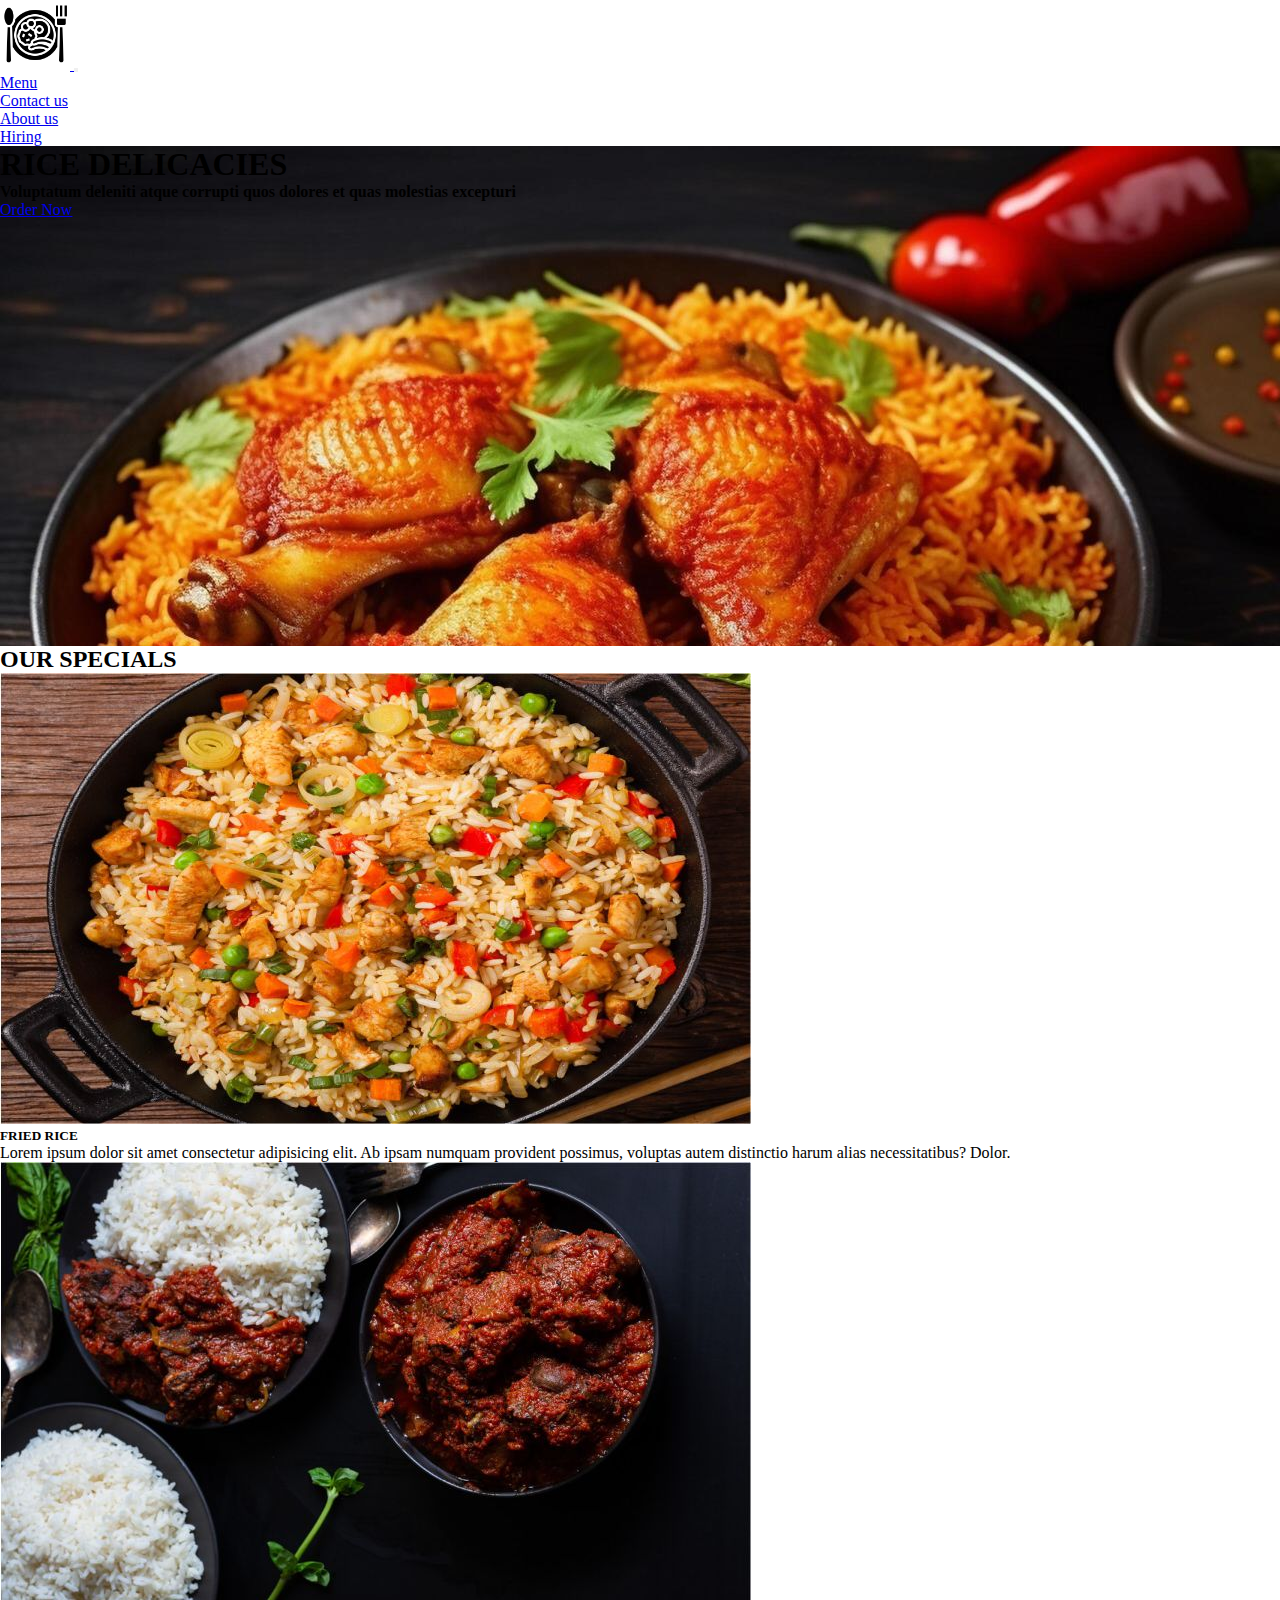
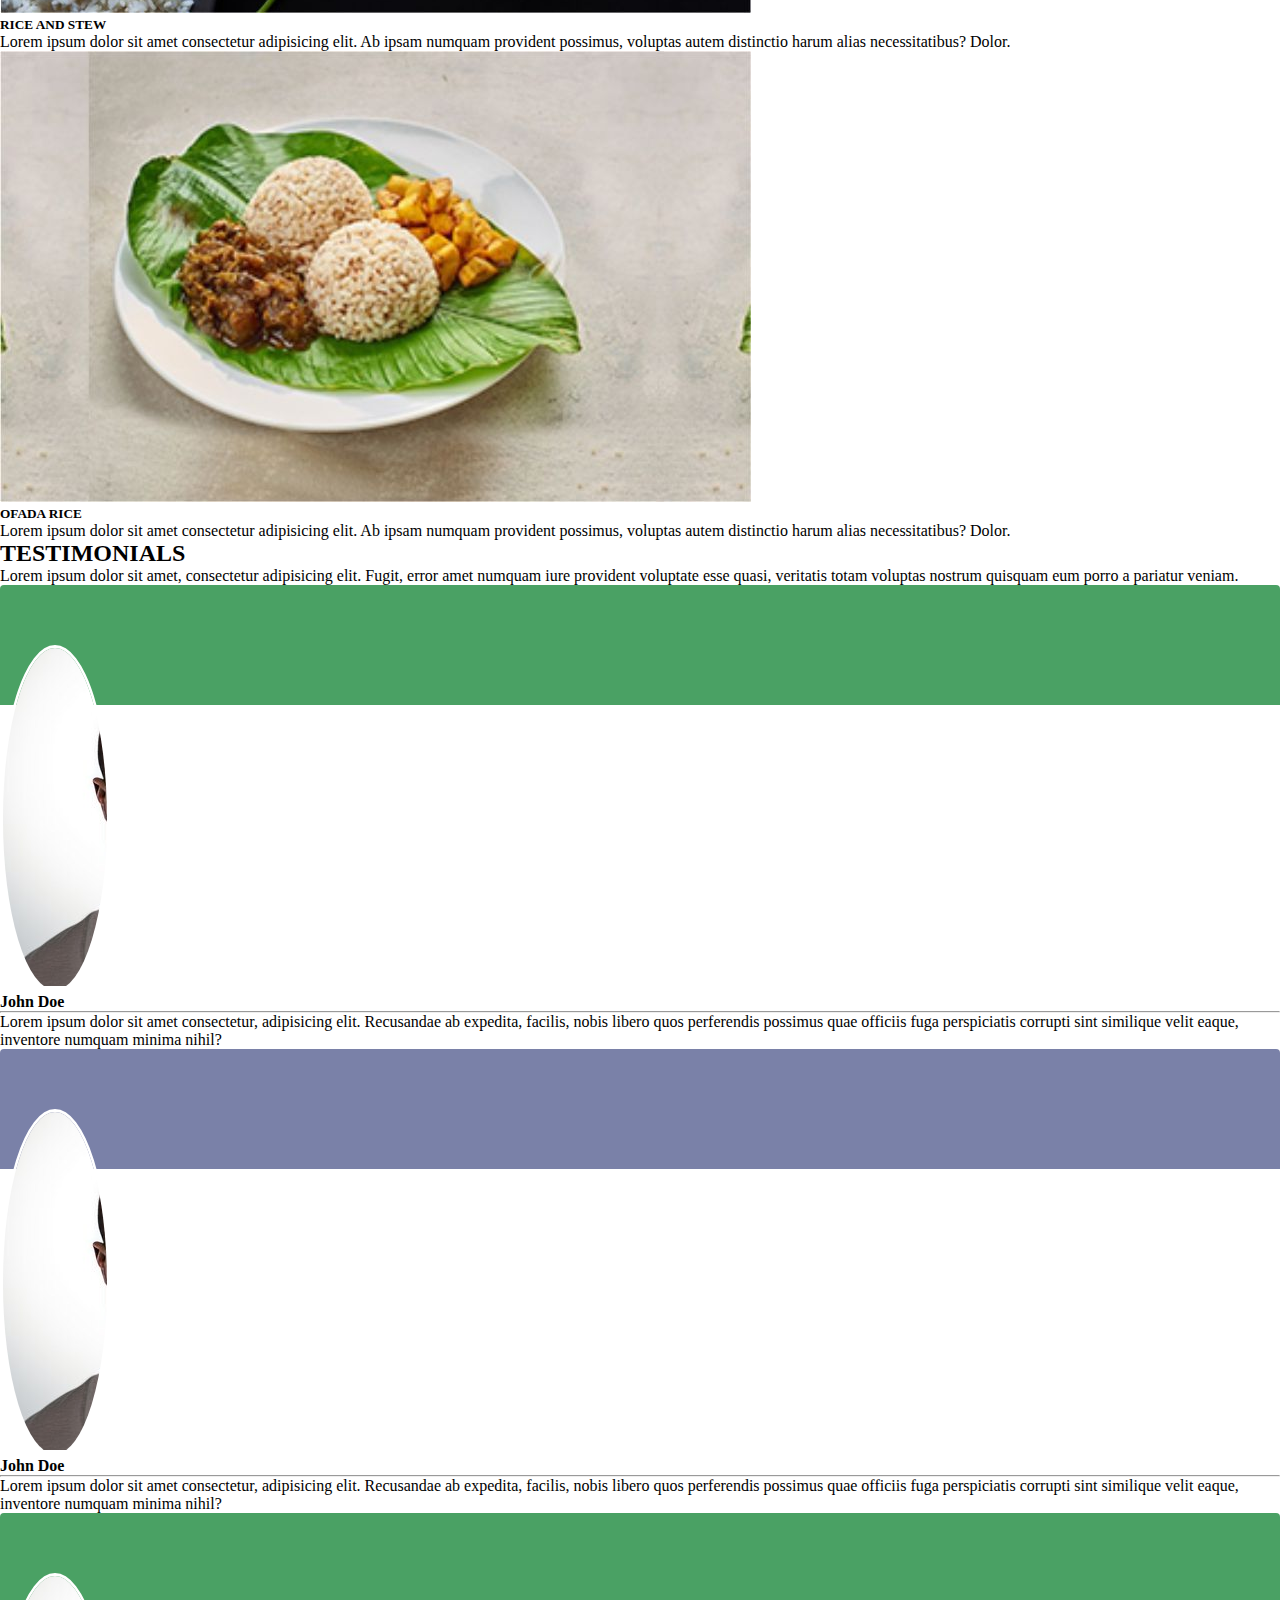
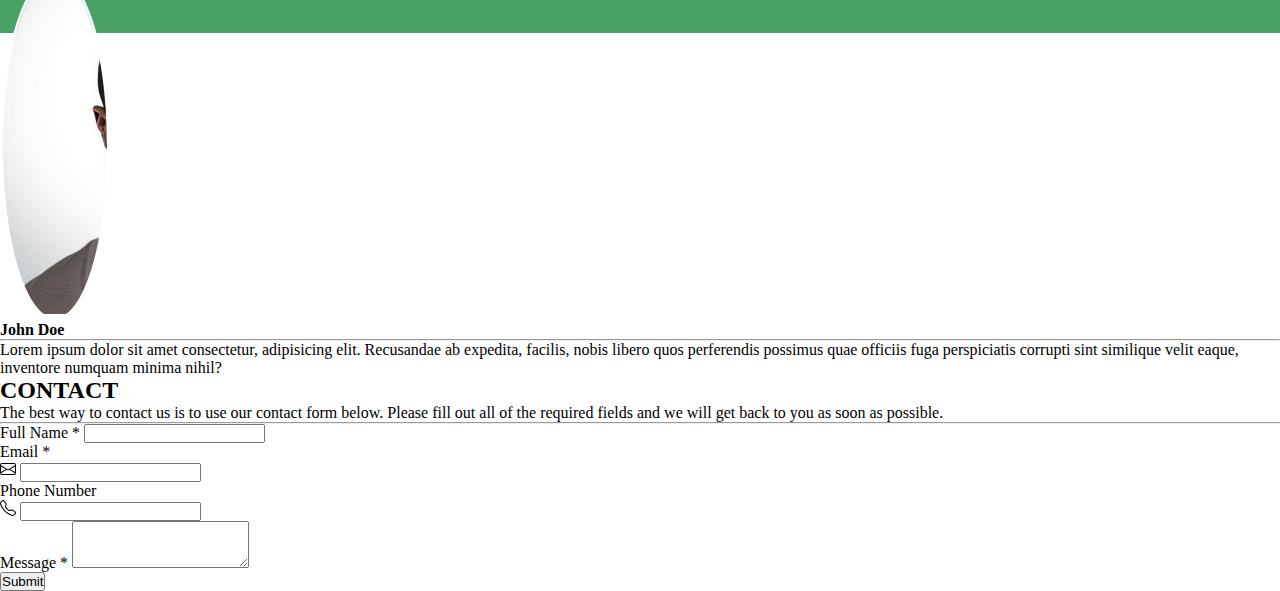
<file: index.html>
<!doctype html>
<html lang="en">
  <head>
    <meta charset="utf-8">
    <meta name="viewport" content="width=device-width, initial-scale=1">

    <!-- Bootstrap CSS -->
    <link href="https://cdn.jsdelivr.net/npm/bootstrap@5.0.2/dist/css/bootstrap.min.css"
     rel="stylesheet" integrity="sha384-EVSTQN3/azprG1Anm3QDgpJLIm9Nao0Yz1ztcQTwFspd3yD65VohhpuuCOmLASjC" 
     crossorigin="anonymous">

     <link rel="stylesheet" href="styles/style.css">

    <title>DE EMPEROR'S RICE</title>
  </head>
  <body>

    <!-- nav section -->
    <nav class="navbar navbar-expand-lg navbar-light bg-light sticky-top px-5">
      <div class="container-fluid">
        <a class="navbar-brand" href="#">
          <img src="./images/food icon.png" alt="logo" height="70px">
        </a>
        <button class="navbar-toggler" type="button" data-bs-toggle="collapse" data-bs-target="#navbarSupportedContent" aria-controls="navbarSupportedContent" aria-expanded="false" aria-label="Toggle navigation">
          <span class="navbar-toggler-icon"></span>
        </button>
        <div class="collapse navbar-collapse" id="navbarSupportedContent">
          <ul class="navbar-nav ms-auto">
            <li class="nav-item">
              <a class="nav-link active text-success" aria-current="page" href="index.html">Menu</a>
            </li>
            <li class="nav-item">
              <a class="nav-link text-success" href="./pages/contact.html">Contact us</a>
            </li>
            <li class="nav-item">
              <a class="nav-link text-success" href="./pages/about.html">About us</a>
            </li>
            <li class="nav-item">
              <a class="nav-link text-success" href="./pages/hiring.htm">Hiring</a>
            </li>
          </ul>
       
        </div>
      </div>
    </nav>

   <!-- hero section -->
    <div class="p-5 text-center bg-image align-content-center img-fluid px-5" style="
    background-image: url('./images/jollof\ rice\ and\ chicken.jpg'); height: 500px;">
  <div class="mask">
    <div class="d-flex justify-content-center align-items-center h-100">
      <div class="text-white">
        <h1 class="mb-3 shadow-lg">RICE DELICACIES</h1>
        <h4 class="mb-3 shadow-lg">Voluptatum deleniti atque corrupti quos dolores et quas molestias excepturi</h4>
        <a data-mdb-ripple-init class="btn btn-outline-light btn-lg shadow-lg" href="#!" role="button">Order Now</a>
      </div>
    </div>
  </div>
  </div>

    <!-- feature section -->
    <div class="container mt-5">
      <div class="text-center  bg-success text-wrap">
        <h2 class="text-white">OUR SPECIALS</h2>
      </div>
      <div class="row g-5">
        <div class="col-12 col-md-6 col-lg-4">
          <div class="card border-0 shadow-lg">
            <img src="./images/fried rice.jpg" alt="fried rice" class="card-img-top">
            <h5 class="card-title mt-3 text-center">FRIED RICE</h5>
            <p class="card-text mt-2 mb-4 mx-3 text-center">Lorem ipsum dolor sit amet consectetur adipisicing elit. 
              Ab ipsam numquam provident possimus, voluptas autem distinctio harum alias 
              necessitatibus? Dolor.</p>
          </div>
        </div>
        <div class="col-12 col-md-6 col-lg-4 ">
          <div class="card border-0 shadow-lg">
            <img src="./images/rice and stew.jpg" alt="rice and stew" class="card-img-top">
            <h5 class="card-title mt-3 text-center">RICE AND STEW</h5>
            <p class="card-text mt-2 mb-4 mx-3 text-center">Lorem ipsum dolor sit amet consectetur adipisicing elit. 
              Ab ipsam numquam provident possimus, voluptas autem distinctio harum alias 
              necessitatibus? Dolor.</p>
          </div>
        </div>
        <div class="col-12 col-md-6 col-lg-4">
          <div class="card border-0 shadow-lg">
            <img src="./images/ofada rice.jpg" alt="ofada rice" class="card-img-top">
            <h5 class="card-title mt-3 text-center">OFADA RICE</h5>
            <p class="card-text mt-2 mb-4 mx-3 text-center">Lorem ipsum dolor sit amet consectetur adipisicing elit. 
              Ab ipsam numquam provident possimus, voluptas autem distinctio harum alias 
              necessitatibus? Dolor.</p>
          </div>
        </div>
      </div>
    </div>

    <!-- Testimonial section -->
    <section class="mt-5">
      <div class="row d-flex justify-content-center">
        <div class="col-md-10 col-xl-8 text-center">
          <h2 class="mb-4 text-primary">TESTIMONIALS</h2>
          <p class="mb-4 pb-2 mb-md-5 pb-md-0">
            Lorem ipsum dolor sit amet, consectetur adipisicing elit. Fugit, error amet
            numquam iure provident voluptate esse quasi, veritatis totam voluptas nostrum
            quisquam eum porro a pariatur veniam.
          </p>
        </div>
      </div>
    
      <div class="row text-center d-flex align-items-stretch px-5">
        <div class="col-md-4 mb-5 mb-md-0 d-flex align-items-stretch">
          <div class="card testimonial-card">
            <div class="card-up" style="background-color: #4aa164;"></div>
            <div class="avatar mx-auto bg-white">
              <img src="./images/face.jpg"
                class="rounded-circle img-fluid" />
            </div>
            <div class="card-body">
              <h4 class="mb-4">John Doe</h4>
              <hr />
              <p class="dark-grey-text mt-4">
                <i class="fas fa-quote-left pe-2"></i>Lorem ipsum dolor sit amet consectetur, 
                adipisicing elit. Recusandae ab expedita, facilis, nobis libero quos perferendis 
                possimus quae officiis fuga perspiciatis corrupti sint similique velit eaque, 
                inventore numquam minima nihil?
              </p>
            </div>
          </div>
        </div>
        <div class="col-md-4 mb-5 mb-md-0 d-flex align-items-stretch">
          <div class="card testimonial-card">
            <div class="card-up" style="background-color: #7a81a8;"></div>
            <div class="avatar mx-auto bg-white">
              <img src="./images/face.jpg"
                class="rounded-circle img-fluid" />
            </div>
            <div class="card-body">
              <h4 class="mb-4">John Doe</h4>
              <hr />
              <p class="dark-grey-text mt-4">
                <i class="fas fa-quote-left pe-2"></i>Lorem ipsum dolor sit amet consectetur, 
                adipisicing elit. Recusandae ab expedita, facilis, nobis libero quos perferendis 
                possimus quae officiis fuga perspiciatis corrupti sint similique velit eaque, 
                inventore numquam minima nihil?
              </p>
            </div>
          </div>
        </div>
        <div class="col-md-4 mb-0 d-flex align-items-stretch">
          <div class="card testimonial-card">
            <div class="card-up" style="background-color: #4aa164;"></div>
            <div class="avatar mx-auto bg-white">
              <img src="./images/face.jpg"
                class="rounded-circle img-fluid" />
            </div>
            <div class="card-body">
              <h4 class="mb-4">John Doe</h4>
              <hr />
              <p class="dark-grey-text mt-4">
                <i class="fas fa-quote-left pe-2"></i>Lorem ipsum dolor sit amet consectetur, 
                adipisicing elit. Recusandae ab expedita, facilis, nobis libero quos perferendis 
                possimus quae officiis fuga perspiciatis corrupti sint similique velit eaque, 
                inventore numquam minima nihil?
              </p>
            </div>
          </div>
        </div>
      </div>
    </section>


    <!-- Contact section -->
<section class="bg-light py-3 py-md-5">
  <div class="container">
    <div class="row justify-content-md-center">
      <div class="col-12 col-md-10 col-lg-8 col-xl-7 col-xxl-6">
        <h2 class="mb-4 display-5 text-center">CONTACT</h2>
        <p class="text-secondary mb-5 text-center">The best way to contact us is to use our contact form below. Please fill out all of the required fields and we will get back to you as soon as possible.</p>
        <hr class="w-50 mx-auto mb-5 mb-xl-9 border-dark-subtle">
      </div>
    </div>
  </div>

  <div class="container">
    <div class="row justify-content-lg-center">
      <div class="col-12 col-lg-9">
        <div class="bg-white border rounded shadow-sm overflow-hidden">

          <form action="#!">
            <div class="row gy-4 gy-xl-5 p-4 p-xl-5">
              <div class="col-12">
                <label for="fullname" class="form-label">Full Name <span class="text-danger">*</span></label>
                <input type="text" class="form-control" id="fullname" name="fullname" value="" required>
              </div>
              <div class="col-12 col-md-6">
                <label for="email" class="form-label">Email <span class="text-danger">*</span></label>
                <div class="input-group">
                  <span class="input-group-text">
                    <svg xmlns="http://www.w3.org/2000/svg" width="16" height="16" fill="currentColor" class="bi bi-envelope" viewBox="0 0 16 16">
                      <path d="M0 4a2 2 0 0 1 2-2h12a2 2 0 0 1 2 2v8a2 2 0 0 1-2 2H2a2 2 0 0 1-2-2V4Zm2-1a1 1 0 0 0-1 1v.217l7 4.2 7-4.2V4a1 1 0 0 0-1-1H2Zm13 2.383-4.708 2.825L15 11.105V5.383Zm-.034 6.876-5.64-3.471L8 9.583l-1.326-.795-5.64 3.47A1 1 0 0 0 2 13h12a1 1 0 0 0 .966-.741ZM1 11.105l4.708-2.897L1 5.383v5.722Z" />
                    </svg>
                  </span>
                  <input type="email" class="form-control" id="email" name="email" value="" required>
                </div>
              </div>
              <div class="col-12 col-md-6">
                <label for="phone" class="form-label">Phone Number</label>
                <div class="input-group">
                  <span class="input-group-text">
                    <svg xmlns="http://www.w3.org/2000/svg" width="16" height="16" fill="currentColor" class="bi bi-telephone" viewBox="0 0 16 16">
                      <path d="M3.654 1.328a.678.678 0 0 0-1.015-.063L1.605 2.3c-.483.484-.661 1.169-.45 1.77a17.568 17.568 0 0 0 4.168 6.608 17.569 17.569 0 0 0 6.608 4.168c.601.211 1.286.033 1.77-.45l1.034-1.034a.678.678 0 0 0-.063-1.015l-2.307-1.794a.678.678 0 0 0-.58-.122l-2.19.547a1.745 1.745 0 0 1-1.657-.459L5.482 8.062a1.745 1.745 0 0 1-.46-1.657l.548-2.19a.678.678 0 0 0-.122-.58L3.654 1.328zM1.884.511a1.745 1.745 0 0 1 2.612.163L6.29 2.98c.329.423.445.974.315 1.494l-.547 2.19a.678.678 0 0 0 .178.643l2.457 2.457a.678.678 0 0 0 .644.178l2.189-.547a1.745 1.745 0 0 1 1.494.315l2.306 1.794c.829.645.905 1.87.163 2.611l-1.034 1.034c-.74.74-1.846 1.065-2.877.702a18.634 18.634 0 0 1-7.01-4.42 18.634 18.634 0 0 1-4.42-7.009c-.362-1.03-.037-2.137.703-2.877L1.885.511z" />
                    </svg>
                  </span>
                  <input type="tel" class="form-control" id="phone" name="phone" value="">
                </div>
              </div>
              <div class="col-12">
                <label for="message" class="form-label">Message <span class="text-danger">*</span></label>
                <textarea class="form-control" id="message" name="message" rows="3" required></textarea>
              </div>
              <div class="col-12">
                <div class="d-grid">
                  <button class="btn btn-success btn-lg" type="submit">Submit</button>
                </div>
              </div>
            </div>
          </form>

        </div>
      </div>
    </div>
  </div>
</section>




    
    <script src="https://cdn.jsdelivr.net/npm/bootstrap@5.0.2/dist/js/bootstrap.bundle.min.js" integrity="sha384-MrcW6ZMFYlzcLA8Nl+NtUVF0sA7MsXsP1UyJoMp4YLEuNSfAP+JcXn/tWtIaxVXM" crossorigin="anonymous"></script>

    
  </body>
</html>
</file>
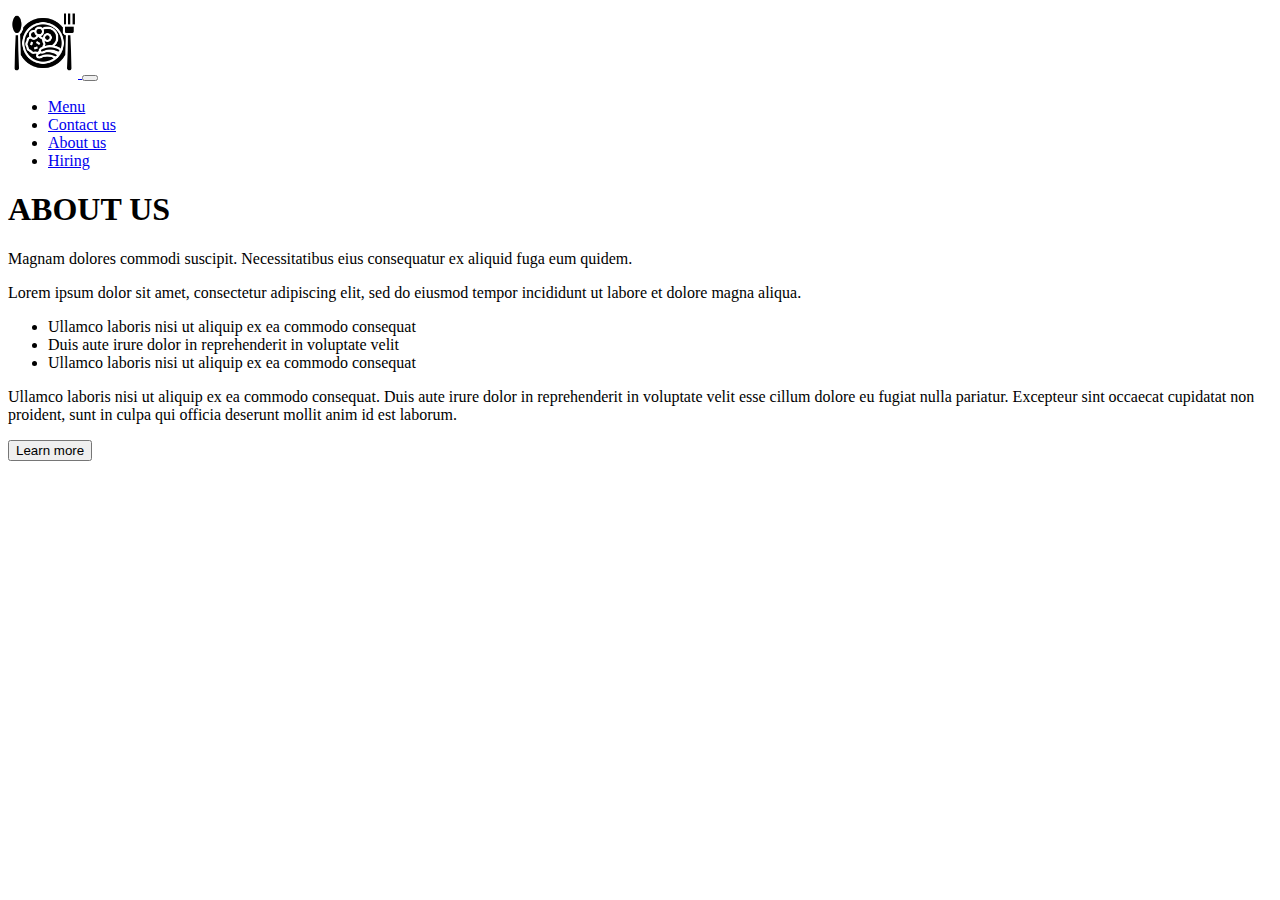
<file: pages/about.html>
<!DOCTYPE html>
<html lang="en">
<head>
    <meta charset="UTF-8">
    <meta name="viewport" content="width=device-width, initial-scale=1.0">
     <!-- Bootstrap CSS -->
     <link href="https://cdn.jsdelivr.net/npm/bootstrap@5.0.2/dist/css/bootstrap.min.css"
     rel="stylesheet" integrity="sha384-EVSTQN3/azprG1Anm3QDgpJLIm9Nao0Yz1ztcQTwFspd3yD65VohhpuuCOmLASjC" 
     crossorigin="anonymous">
    <title>About us Page</title>
</head>
<body>

    <nav class="navbar navbar-expand-lg navbar-light bg-light sticky-top">
        <div class="container-fluid">
          <a class="navbar-brand" href="#">
            <img src="../images/food icon.png" alt="logo" height="70px">
          </a>
          <button class="navbar-toggler" type="button" data-bs-toggle="collapse" data-bs-target="#navbarSupportedContent" aria-controls="navbarSupportedContent" aria-expanded="false" aria-label="Toggle navigation">
            <span class="navbar-toggler-icon"></span>
          </button>
          <div class="collapse navbar-collapse" id="navbarSupportedContent">
            <ul class="navbar-nav ms-auto">
              <li class="nav-item">
                <a class="nav-link active text-success" aria-current="page" href="/index.html">Menu</a>
              </li>
              <li class="nav-item">
                <a class="nav-link text-success" href="contact.html">Contact us</a>
              </li>
              <li class="nav-item">
                <a class="nav-link text-success" href="about.html">About us</a>
              </li>
              <li class="nav-item">
                <a class="nav-link text-success" href="hiring.htm">Hiring</a>
              </li>
            </ul>
         
          </div>
        </div>
      </nav>

    <section class="about-us py-5 container-sm ">
        <div class="text-center py-5">
            <h1 class="secondary-text-col fw-bold  pt-5 text-success">ABOUT US</h1>
            <p class="text-secondary fs-6 ">Magnam dolores commodi suscipit. Necessitatibus eius consequatur ex aliquid fuga eum quidem.</p>
        </div>
        <div class="about-us-text row ">
            <div class="col-md-6">
              <div class="card border-0 ">
                <p>Lorem ipsum dolor sit amet, consectetur adipiscing elit, sed do eiusmod tempor incididunt ut labore et dolore magna aliqua.</p>
                <ul class="list-group border-0 me-5">
                  <li class="list-group-item border-0 p-0 ">
                    <span><i class="bi bi-check2-all pri-text-col"></i></span><span> Ullamco laboris nisi ut aliquip ex ea commodo consequat</span></li>
                  <li class="list-group-item border-0 p-0 ">
                    <span><i class="bi bi-check2-all pri-text-col"></i></span><span> Duis aute irure dolor in reprehenderit in voluptate velit</span></li>
                  <li class="list-group-item border-0 p-0 ">
                    <span><i class="bi bi-check2-all pri-text-col"></i></span><span> Ullamco laboris nisi ut aliquip ex ea commodo consequat</span></li>
                </ul>
              </div>
                
            </div>
            <div class="col-md-6">
                <p>Ullamco laboris nisi ut aliquip ex ea commodo consequat. Duis aute irure dolor in reprehenderit in voluptate velit esse cillum dolore eu fugiat nulla pariatur. Excepteur sint occaecat cupidatat non proident, sunt in culpa qui officia deserunt mollit anim id est laborum.</p>
                <button type="button" class="btn btn-outline-success px-4">Learn more</button>
            </div>
        </div>
    </section>

    
    <script src="https://cdn.jsdelivr.net/npm/bootstrap@5.0.2/dist/js/bootstrap.bundle.min.js" integrity="sha384-MrcW6ZMFYlzcLA8Nl+NtUVF0sA7MsXsP1UyJoMp4YLEuNSfAP+JcXn/tWtIaxVXM" crossorigin="anonymous"></script>


</body>
</html>
</file>
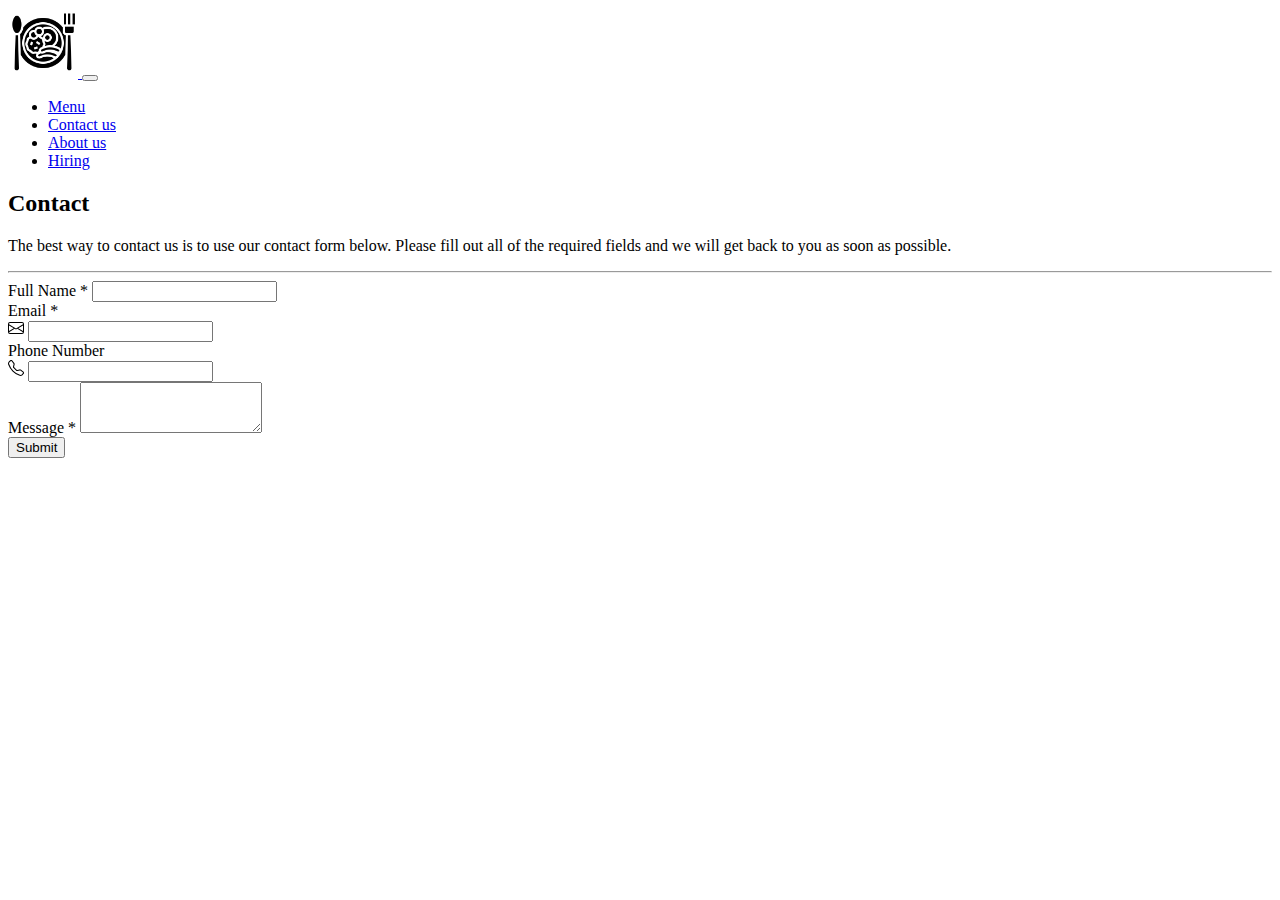
<file: pages/contact.html>
<!DOCTYPE html>
<html lang="en">
<head>
    <meta charset="UTF-8">
    <meta name="viewport" content="width=device-width, initial-scale=1.0">
     <!-- Bootstrap CSS -->
     <link href="https://cdn.jsdelivr.net/npm/bootstrap@5.0.2/dist/css/bootstrap.min.css"
     rel="stylesheet" integrity="sha384-EVSTQN3/azprG1Anm3QDgpJLIm9Nao0Yz1ztcQTwFspd3yD65VohhpuuCOmLASjC" 
     crossorigin="anonymous">

    <title>Contact us Page</title>
</head>
<body>
    
    <nav class="navbar navbar-expand-lg navbar-light bg-light sticky-top">
        <div class="container-fluid">
          <a class="navbar-brand" href="#">
            <img src="../images/food icon.png" alt="logo" height="70px">
          </a>
          <button class="navbar-toggler" type="button" data-bs-toggle="collapse" data-bs-target="#navbarSupportedContent" aria-controls="navbarSupportedContent" aria-expanded="false" aria-label="Toggle navigation">
            <span class="navbar-toggler-icon"></span>
          </button>
          <div class="collapse navbar-collapse" id="navbarSupportedContent">
            <ul class="navbar-nav ms-auto">
              <li class="nav-item">
                <a class="nav-link active text-success" aria-current="page" href="/index.html">Menu</a>
              </li>
              <li class="nav-item">
                <a class="nav-link text-success" href="contact.html">Contact us</a>
              </li>
              <li class="nav-item">
                <a class="nav-link text-success" href="about.html">About us</a>
              </li>
              <li class="nav-item">
                <a class="nav-link text-success" href="hiring.htm">Hiring</a>
              </li>
            </ul>
         
          </div>
        </div>
      </nav>

<section class="bg-light py-3 py-md-5">
    <div class="container">
      <div class="row justify-content-md-center">
        <div class="col-12 col-md-10 col-lg-8 col-xl-7 col-xxl-6">
          <h2 class="mb-4 display-5 text-center">Contact</h2>
          <p class="text-secondary mb-5 text-center">The best way to contact us is to use our contact form below. Please fill out all of the required fields and we will get back to you as soon as possible.</p>
          <hr class="w-50 mx-auto mb-5 mb-xl-9 border-dark-subtle">
        </div>
      </div>
    </div>
  
    <div class="container">
      <div class="row justify-content-lg-center">
        <div class="col-12 col-lg-9">
          <div class="bg-white border rounded shadow-sm overflow-hidden">
  
            <form action="#!">
              <div class="row gy-4 gy-xl-5 p-4 p-xl-5">
                <div class="col-12">
                  <label for="fullname" class="form-label">Full Name <span class="text-danger">*</span></label>
                  <input type="text" class="form-control" id="fullname" name="fullname" value="" required>
                </div>
                <div class="col-12 col-md-6">
                  <label for="email" class="form-label">Email <span class="text-danger">*</span></label>
                  <div class="input-group">
                    <span class="input-group-text">
                      <svg xmlns="http://www.w3.org/2000/svg" width="16" height="16" fill="currentColor" class="bi bi-envelope" viewBox="0 0 16 16">
                        <path d="M0 4a2 2 0 0 1 2-2h12a2 2 0 0 1 2 2v8a2 2 0 0 1-2 2H2a2 2 0 0 1-2-2V4Zm2-1a1 1 0 0 0-1 1v.217l7 4.2 7-4.2V4a1 1 0 0 0-1-1H2Zm13 2.383-4.708 2.825L15 11.105V5.383Zm-.034 6.876-5.64-3.471L8 9.583l-1.326-.795-5.64 3.47A1 1 0 0 0 2 13h12a1 1 0 0 0 .966-.741ZM1 11.105l4.708-2.897L1 5.383v5.722Z" />
                      </svg>
                    </span>
                    <input type="email" class="form-control" id="email" name="email" value="" required>
                  </div>
                </div>
                <div class="col-12 col-md-6">
                  <label for="phone" class="form-label">Phone Number</label>
                  <div class="input-group">
                    <span class="input-group-text">
                      <svg xmlns="http://www.w3.org/2000/svg" width="16" height="16" fill="currentColor" class="bi bi-telephone" viewBox="0 0 16 16">
                        <path d="M3.654 1.328a.678.678 0 0 0-1.015-.063L1.605 2.3c-.483.484-.661 1.169-.45 1.77a17.568 17.568 0 0 0 4.168 6.608 17.569 17.569 0 0 0 6.608 4.168c.601.211 1.286.033 1.77-.45l1.034-1.034a.678.678 0 0 0-.063-1.015l-2.307-1.794a.678.678 0 0 0-.58-.122l-2.19.547a1.745 1.745 0 0 1-1.657-.459L5.482 8.062a1.745 1.745 0 0 1-.46-1.657l.548-2.19a.678.678 0 0 0-.122-.58L3.654 1.328zM1.884.511a1.745 1.745 0 0 1 2.612.163L6.29 2.98c.329.423.445.974.315 1.494l-.547 2.19a.678.678 0 0 0 .178.643l2.457 2.457a.678.678 0 0 0 .644.178l2.189-.547a1.745 1.745 0 0 1 1.494.315l2.306 1.794c.829.645.905 1.87.163 2.611l-1.034 1.034c-.74.74-1.846 1.065-2.877.702a18.634 18.634 0 0 1-7.01-4.42 18.634 18.634 0 0 1-4.42-7.009c-.362-1.03-.037-2.137.703-2.877L1.885.511z" />
                      </svg>
                    </span>
                    <input type="tel" class="form-control" id="phone" name="phone" value="">
                  </div>
                </div>
                <div class="col-12">
                  <label for="message" class="form-label">Message <span class="text-danger">*</span></label>
                  <textarea class="form-control" id="message" name="message" rows="3" required></textarea>
                </div>
                <div class="col-12">
                  <div class="d-grid">
                    <button class="btn btn-success btn-lg" type="submit">Submit</button>
                  </div>
                </div>
              </div>
            </form>
  
          </div>
        </div>
      </div>
    </div>
  </section>

  
  <script src="https://cdn.jsdelivr.net/npm/bootstrap@5.0.2/dist/js/bootstrap.bundle.min.js" integrity="sha384-MrcW6ZMFYlzcLA8Nl+NtUVF0sA7MsXsP1UyJoMp4YLEuNSfAP+JcXn/tWtIaxVXM" crossorigin="anonymous"></script>


</body>
</html>
</file>
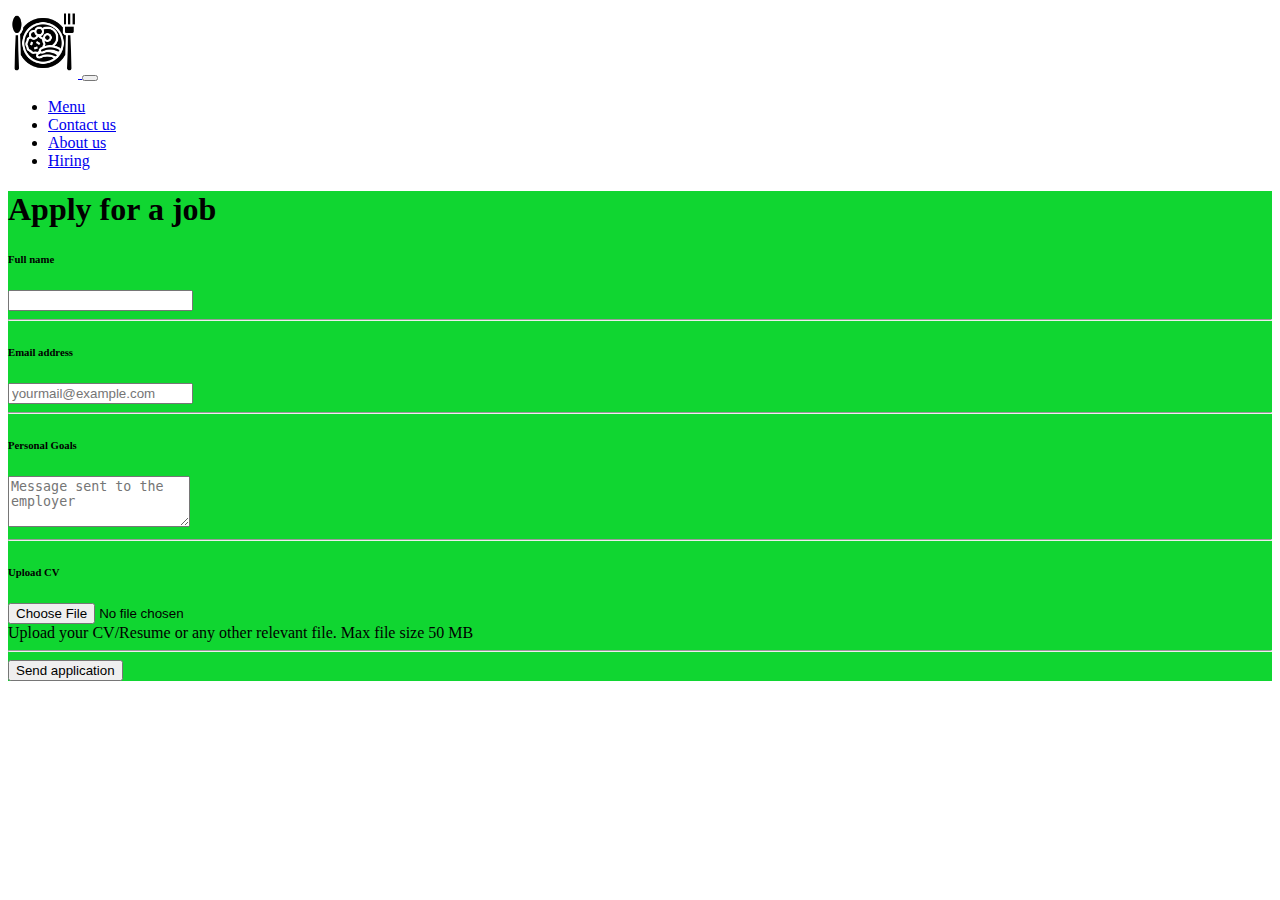
<file: pages/hiring.htm>
<!DOCTYPE html>
<html lang="en">
<head>
    <meta charset="UTF-8">
    <meta name="viewport" content="width=device-width, initial-scale=1.0">
     <!-- Bootstrap CSS -->
     <link href="https://cdn.jsdelivr.net/npm/bootstrap@5.0.2/dist/css/bootstrap.min.css"
     rel="stylesheet" integrity="sha384-EVSTQN3/azprG1Anm3QDgpJLIm9Nao0Yz1ztcQTwFspd3yD65VohhpuuCOmLASjC" 
     crossorigin="anonymous">

    <title>Hiring Page</title>
</head>
<body>

    <nav class="navbar navbar-expand-lg navbar-light bg-light sticky-top">
        <div class="container-fluid">
          <a class="navbar-brand" href="#">
            <img src="../images/food icon.png" alt="logo" height="70px">
          </a>
          <button class="navbar-toggler" type="button" data-bs-toggle="collapse" data-bs-target="#navbarSupportedContent" aria-controls="navbarSupportedContent" aria-expanded="false" aria-label="Toggle navigation">
            <span class="navbar-toggler-icon"></span>
          </button>
          <div class="collapse navbar-collapse" id="navbarSupportedContent">
            <ul class="navbar-nav ms-auto">
              <li class="nav-item">
                <a class="nav-link active text-success" aria-current="page" href="/index.html">Menu</a>
              </li>
              <li class="nav-item">
                <a class="nav-link text-success" href="contact.html">Contact us</a>
              </li>
              <li class="nav-item">
                <a class="nav-link text-success" href="about.html">About us</a>
              </li>
              <li class="nav-item">
                <a class="nav-link text-success" href="hiring.htm">Hiring</a>
              </li>
            </ul>
         
          </div>
        </div>
      </nav>
    
    <section class="vh-100" style="background-color: #10d631;">
        <div class="container h-100">
          <div class="row d-flex justify-content-center align-items-center h-100">
            <div class="col-xl-9">
      
              <h1 class="text-white mb-4 text-center">Apply for a job</h1>
      
              <div class="card" style="border-radius: 15px;">
                <div class="card-body">
      
                  <div class="row align-items-center pt-4 pb-3">
                    <div class="col-md-3 ps-5">
      
                      <h6 class="mb-0">Full name</h6>
      
                    </div>
                    <div class="col-md-9 pe-5">
      
                      <input type="text" class="form-control form-control-lg" />
      
                    </div>
                  </div>
      
                  <hr class="mx-n3">
      
                  <div class="row align-items-center py-3">
                    <div class="col-md-3 ps-5">
      
                      <h6 class="mb-0">Email address</h6>
      
                    </div>
                    <div class="col-md-9 pe-5">
      
                      <input type="email" class="form-control form-control-lg" placeholder="yourmail@example.com" />
      
                    </div>
                  </div>
      
                  <hr class="mx-n3">
      
                  <div class="row align-items-center py-3">
                    <div class="col-md-3 ps-5">
      
                      <h6 class="mb-0">Personal Goals</h6>
      
                    </div>
                    <div class="col-md-9 pe-5">
      
                      <textarea class="form-control" rows="3" placeholder="Message sent to the employer"></textarea>
      
                    </div>
                  </div>
      
                  <hr class="mx-n3">
      
                  <div class="row align-items-center py-3">
                    <div class="col-md-3 ps-5">
      
                      <h6 class="mb-0">Upload CV</h6>
      
                    </div>
                    <div class="col-md-9 pe-5">
      
                      <input class="form-control form-control-lg" id="formFileLg" type="file" />
                      <div class="small text-muted mt-2">Upload your CV/Resume or any other relevant file. Max file
                        size 50 MB</div>
      
                    </div>
                  </div>
      
                  <hr class="mx-n3">
      
                  <div class="px-5 py-4">
                    <button type="submit" data-mdb-button-init data-mdb-ripple-init class="btn btn-primary btn-lg">Send application</button>
                  </div>
      
                </div>
              </div>
      
            </div>
          </div>
        </div>
      </section>


    
      <script src="https://cdn.jsdelivr.net/npm/bootstrap@5.0.2/dist/js/bootstrap.bundle.min.js" integrity="sha384-MrcW6ZMFYlzcLA8Nl+NtUVF0sA7MsXsP1UyJoMp4YLEuNSfAP+JcXn/tWtIaxVXM" crossorigin="anonymous"></script>


</body>
</html>
</file>
<file: styles/style.css>
* {
    padding: 0;
    margin: 0;
    box-sizing: border-box;
}

.testimonial-card .card-up {
    height: 120px;
    overflow: hidden;
    border-top-left-radius: 0.25rem;
    border-top-right-radius: 0.25rem;
  }
  .testimonial-card .avatar {
    width: 110px;
    margin-top: -60px;
    overflow: hidden;
    border: 3px solid #fff;
    border-radius: 50%;
  }
</file>
